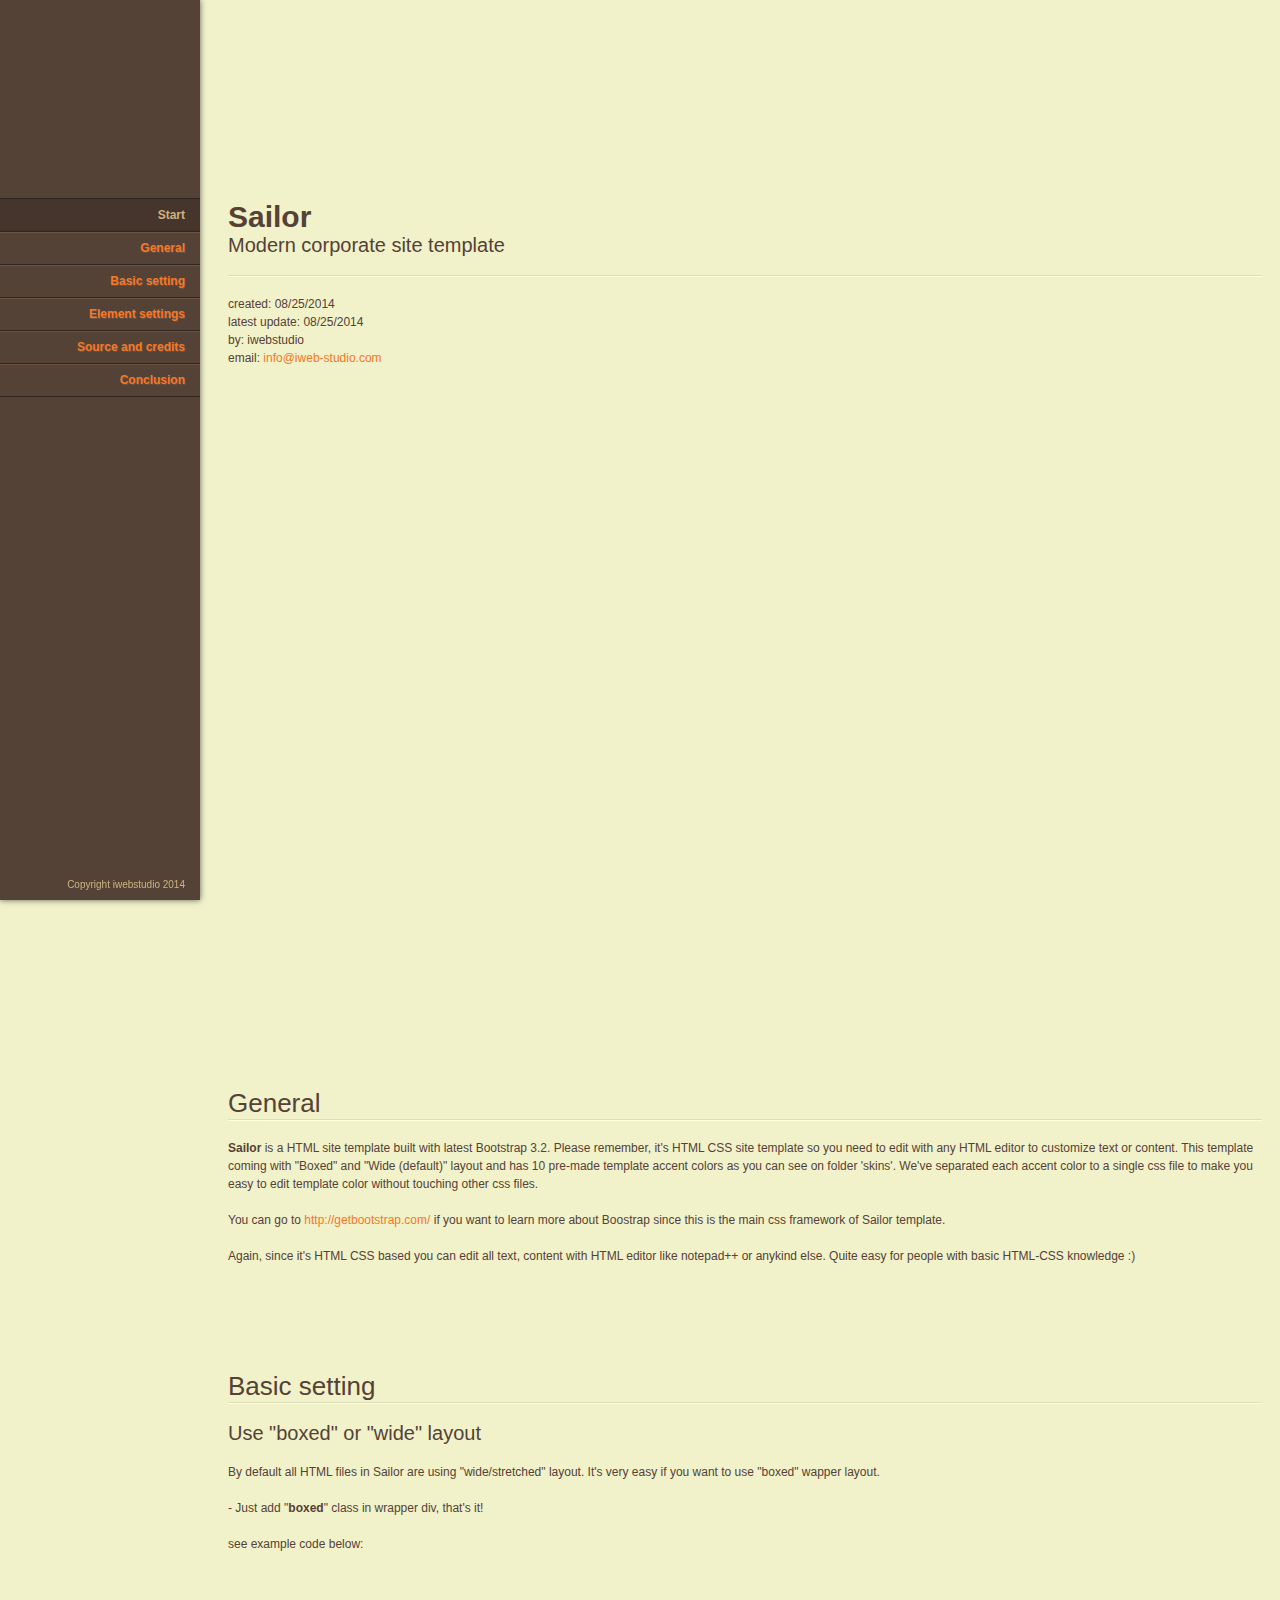
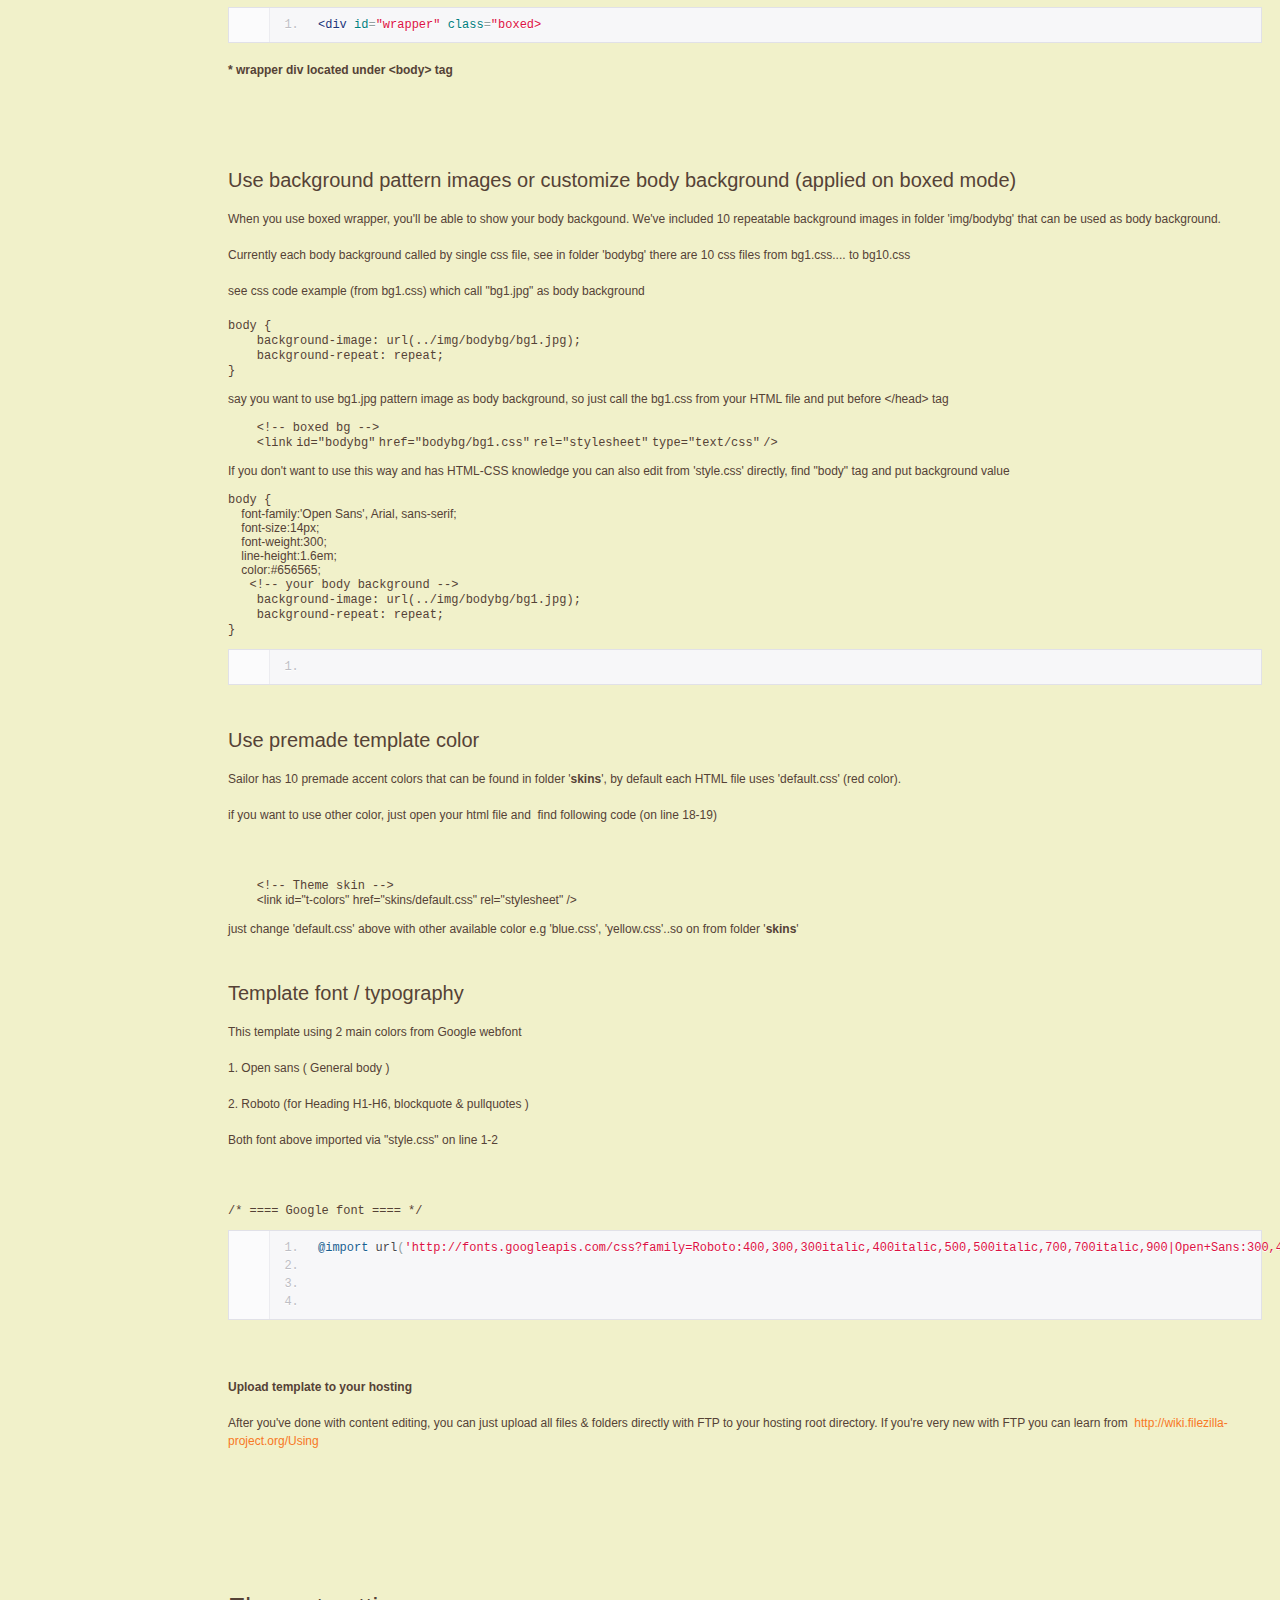
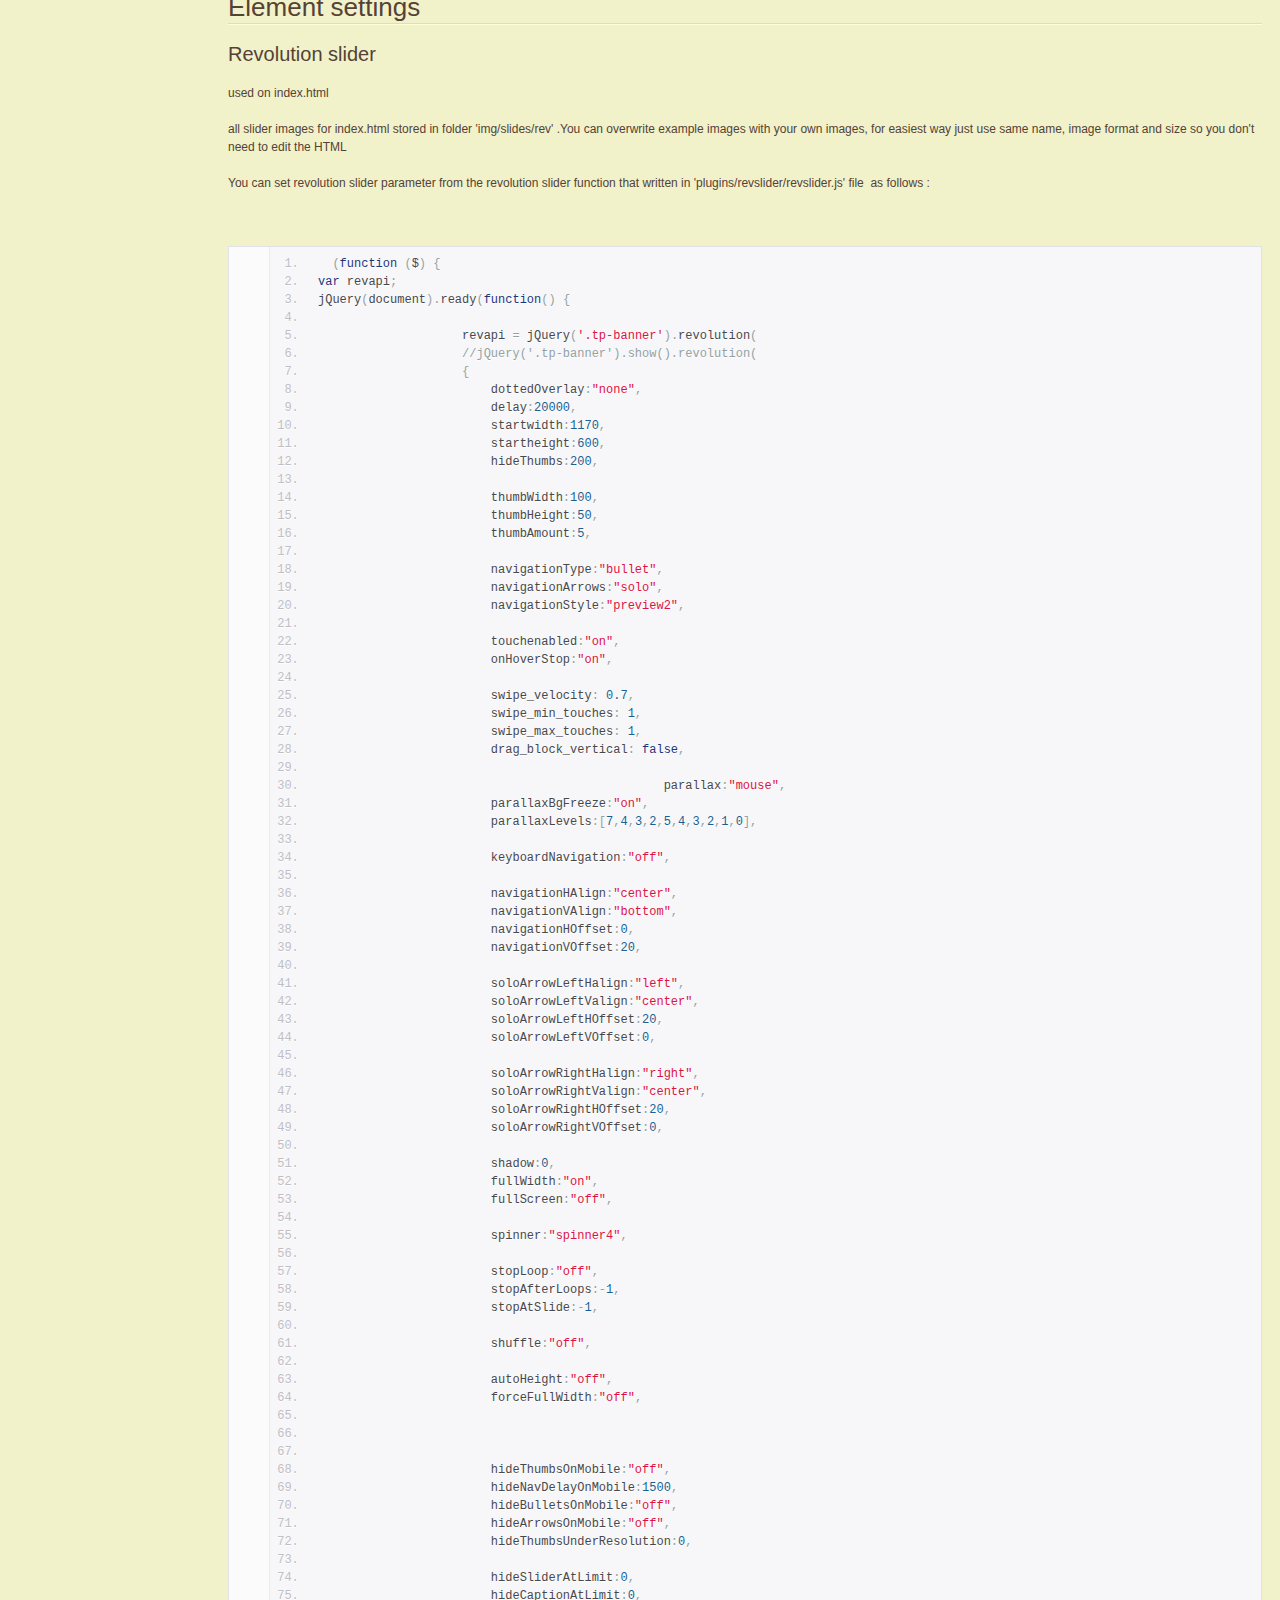
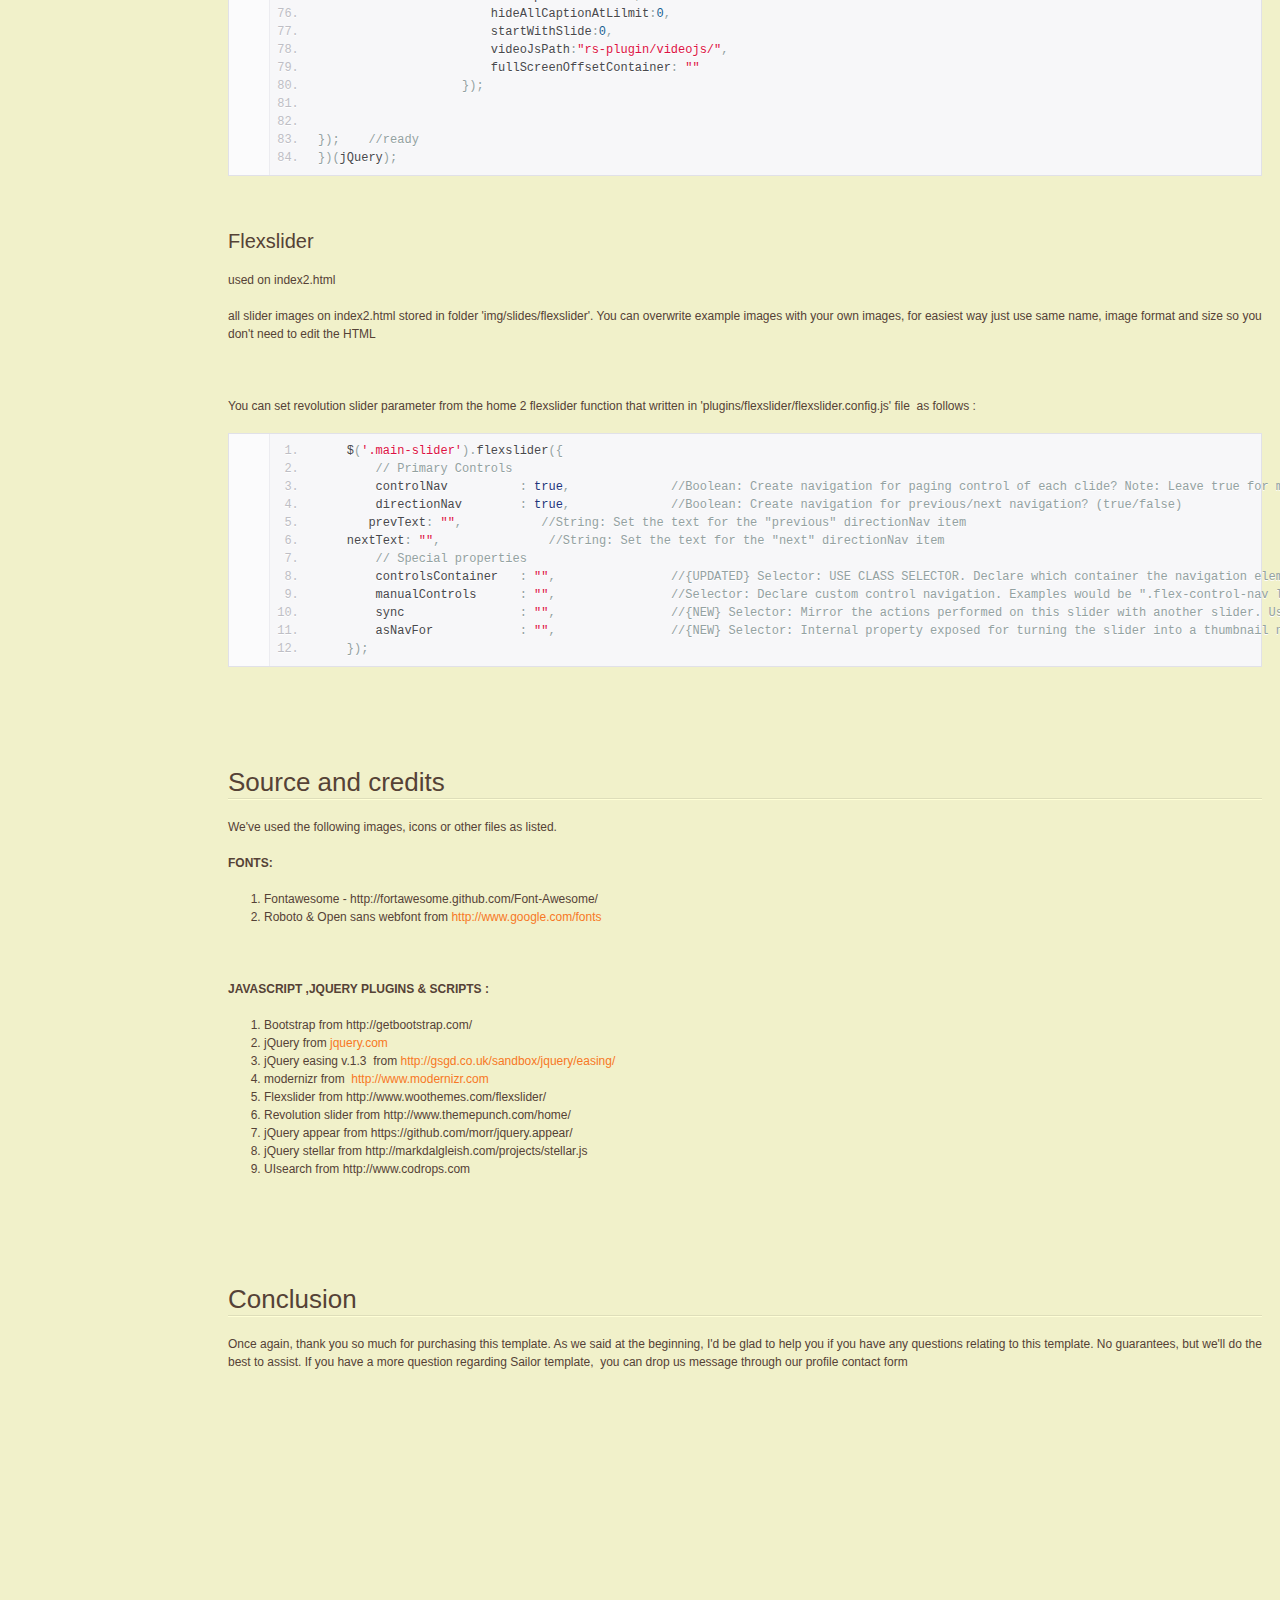
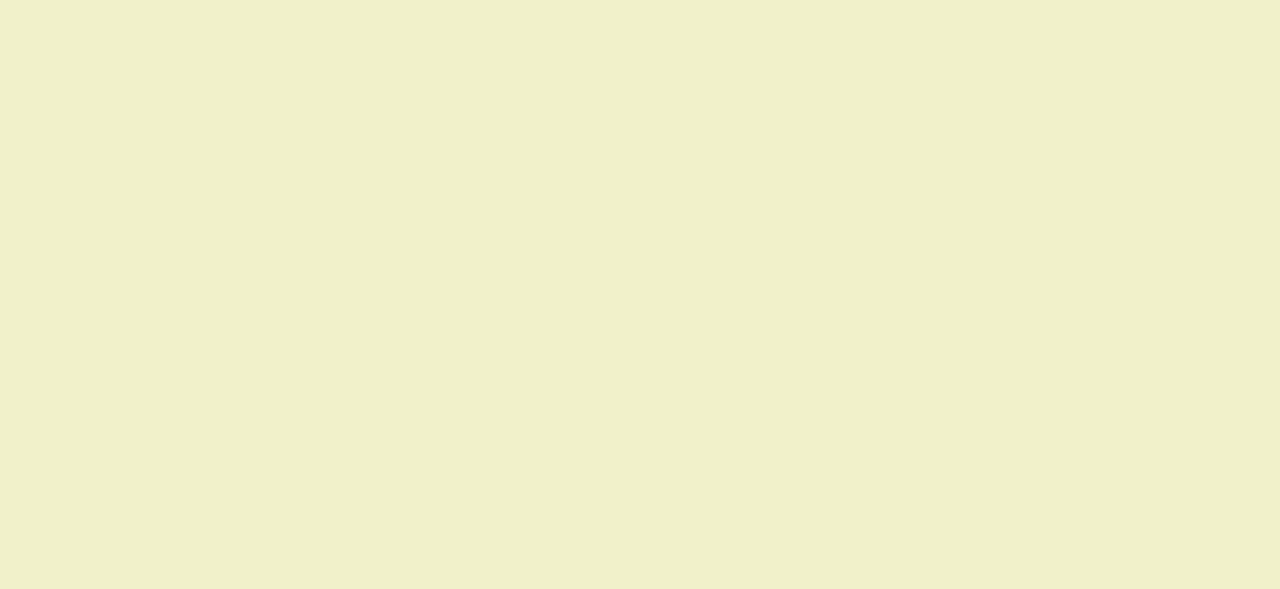
<file: Documentation/index.html>
<!doctype html>  
<!--[if IE 6 ]><html lang="en-us" class="ie6"> <![endif]-->
<!--[if IE 7 ]><html lang="en-us" class="ie7"> <![endif]-->
<!--[if IE 8 ]><html lang="en-us" class="ie8"> <![endif]-->
<!--[if (gt IE 7)|!(IE)]><!-->
<html lang="en-us"><!--<![endif]-->
<head>
	<meta charset="utf-8">
	
	<title>Sailor - Modern corporate site template</title>
	
	<meta name="description" content="">
	<meta name="author" content="iwebstudio">
	<meta name="copyright" content="iwebstudio">
	<meta name="generator" content="">
	<meta name="date" content="2014-08-25T00:00:00+02:00">
	
	<link rel="stylesheet" href="assets/css/documenter_style.css" media="all">
	<link rel="stylesheet" href="assets/js/google-code-prettify/prettify.css" media="screen">
	<script src="assets/js/google-code-prettify/prettify.js"></script>

	
	
	<script src="assets/js/jquery.js"></script>
	
	<script src="assets/js/jquery.scrollTo.js"></script>
	<script src="assets/js/jquery.easing.js"></script>
	
	<script>document.createElement('section');var duration='500',easing='swing';</script>
	<script src="assets/js/script.js"></script>
	
	<style>
		html{background-color:#F1F1CA;color:#554236;}
		::-moz-selection{background:#45352C;color:#CDB380;}
		::selection{background:#45352C;color:#CDB380;}
		#documenter_sidebar #documenter_logo{background-image:url();}
		a{color:#F77825;}
		.btn {
			border-radius:3px;
		}
		.btn-primary {
			  background-image: -moz-linear-gradient(top, #F77825, #C7611E);
			  background-image: -ms-linear-gradient(top, #F77825, #C7611E);
			  background-image: -webkit-gradient(linear, 0 0, 0 F77825%, from(#554236), to(#C7611E));
			  background-image: -webkit-linear-gradient(top, #F77825, #C7611E);
			  background-image: -o-linear-gradient(top, #F77825, #C7611E);
			  background-image: linear-gradient(top, #F77825, #C7611E);
			  filter: progid:DXImageTransform.Microsoft.gradient(startColorstr='#F77825', endColorstr='#C7611E', GradientType=0);
			  border-color: #C7611E #C7611E #bfbfbf;
			  color:#FFFFFF;
		}
		.btn-primary:hover,
		.btn-primary:active,
		.btn-primary.active,
		.btn-primary.disabled,
		.btn-primary[disabled] {
		  border-color: #F77825 #F77825 #bfbfbf;
		  background-color: #C7611E;
		}
		hr{border-top:1px solid #DEDEBA;border-bottom:1px solid #FFFFD6;}
		#documenter_sidebar, #documenter_sidebar ul a{background-color:#554236;color:#CDB380;}
		#documenter_sidebar ul a{-webkit-text-shadow:1px 1px 0px #6B5344;-moz-text-shadow:1px 1px 0px #6B5344;text-shadow:1px 1px 0px #6B5344;}
		#documenter_sidebar ul{border-top:1px solid #30251F;}
		#documenter_sidebar ul a{border-top:1px solid #6B5344;border-bottom:1px solid #30251F;color:#F77825;}
		#documenter_sidebar ul a:hover{background:#45352C;color:#CDB380;border-top:1px solid #45352C;}
		#documenter_sidebar ul a.current{background:#45352C;color:#CDB380;border-top:1px solid #45352C;}
		#documenter_copyright{display:block !important;visibility:visible !important;}
	</style>
	
</head>
<body class="documenter-project-sailor">
	<div id="documenter_sidebar">
		<a href="#documenter_cover" id="documenter_logo"></a>
		<ul id="documenter_nav">
			<li><a class="current" href="#documenter_cover">Start</a></li>
				
			<li><a href="#general" title="General">General</a></li>
			<li><a href="#basic_setting" title="Basic setting">Basic setting</a>
				<ul>
					<li><a href="#basic_setting_use_quotboxed_quot_or_quotwide_quot_layout">Use &quot;boxed&quot; or &quot;wide&quot; layout</a>
					<li><a href="#basic_setting_use_background_pattern_images_or_customize_body_background_applied_on_boxed_mode_">Use background pattern images or customize body background (applied on boxed mode)</a>
					<li><a href="#basic_setting_use_premade_template_color">Use premade template color</a>
					<li><a href="#basic_setting_template_font_typography">Template font / typography</a>
				</ul>
			</li>
			<li><a href="#element_settings" title="Element settings">Element settings</a>
				<ul>
					<li><a href="#element_settings_revolution_slider">Revolution slider</a>
					<li><a href="#element_settings_flexslider">Flexslider</a>
				</ul>
			</li>
			<li><a href="#source_and_credits" title="Source and credits">Source and credits</a></li>
			<li><a href="#conclusion" title="Conclusion">Conclusion</a></li>

		</ul>
		<div id="documenter_copyright">Copyright iwebstudio 2014<br>

		</div>
	</div>
	<div id="documenter_content">
	<section id="documenter_cover">
	<h1>Sailor</h1>
	<h2>Modern corporate site template</h2>
	<div id="documenter_buttons">
		
	</div>
	<hr>
	<ul>
	<li>created: 08/25/2014</li>
	<li>latest update: 08/25/2014</li>
	<li>by: iwebstudio</li>
	<li><a href=""></a></li>
	<li>email: <a href="mailto:&#105;&#110;&#102;&#111;&#64;&#105;&#119;&#101;&#98;&#45;&#115;&#116;&#117;&#100;&#105;&#111;&#46;&#99;&#111;&#109;">&#105;&#110;&#102;&#111;&#64;&#105;&#119;&#101;&#98;&#45;&#115;&#116;&#117;&#100;&#105;&#111;&#46;&#99;&#111;&#109;</a></li>
	</ul>
	<p></p>
	</section>
	
	<section id="general">
	<div class="page-header"><h3>General</h3><hr class="notop"></div>
<p>
	<strong>Sailor </strong>is a HTML site template built with latest Bootstrap 3.2. Please remember, it&#39;s HTML CSS site template so you need to edit with any HTML editor to customize text or content. This template coming with &quot;Boxed&quot; and &quot;Wide (default)&quot; layout and has 10 pre-made template accent colors as you can see on folder &#39;skins&#39;. We&#39;ve separated each accent color to a single css file to make you easy to edit template color without touching other css files.</p>
<p>
	You can go to <a href="http://getbootstrap.com/" target="_blank">http://getbootstrap.com/</a> if you want to learn more about Boostrap since this is the main css framework of Sailor template.</p>
<p>
	Again, since it&#39;s HTML CSS based you can edit all text, content with HTML editor like notepad++ or anykind else. Quite easy for people with basic HTML-CSS knowledge :)</p>
</section>
<section id="basic_setting">
	<div class="page-header"><h3>Basic setting</h3><hr class="notop"></div>
<h4 id="basic_setting_use_quotboxed_quot_or_quotwide_quot_layout">Use &quot;boxed&quot; or &quot;wide&quot; layout</h4>
<p>
	By default all HTML files in Sailor are using &quot;wide/stretched&quot; layout. It&#39;s very easy if you want to use &quot;boxed&quot; wapper layout.</p>
<p>
	- Just add &quot;<strong>boxed</strong>&quot; class in wrapper div, that&#39;s it!</p>
<p>
	see example code below:</p>
<p>
	&nbsp;</p>
<pre class="prettyprint lang-html linenums">
&lt;div id=&quot;wrapper&quot; class=&quot;boxed&gt;</pre>
<p>
	<strong>* wrapper div located under &lt;body&gt; tag</strong></p>
<p>
	&nbsp;</p>
<p>
	&nbsp;</p>
<h4 id="basic_setting_use_background_pattern_images_or_customize_body_background_applied_on_boxed_mode_">Use background pattern images or customize body background (applied on boxed mode)</h4>
<p>
	When you use boxed wrapper, you&#39;ll be able to show your body backgound. We&#39;ve included 10 repeatable background images in folder &#39;img/bodybg&#39; that can be used as body background.</p>
<p>
	Currently each body background called by single css file, see in folder &#39;bodybg&#39; there are 10 css files from bg1.css.... to bg10.css</p>
<p>
	see css code example (from bg1.css) which call &quot;bg1.jpg&quot; as body background</p>
<div class="container">
	<div class="line number1 index0 alt2">
		<code class="css plain">body {</code></div>
	<div class="line number2 index1 alt1">
		<code class="css spaces">&nbsp;&nbsp;&nbsp;&nbsp;</code><code class="css keyword">background-image</code><code class="css plain">: </code><code class="css value">url</code><code class="css plain">(../img/bodybg/bg</code><code class="css value">1</code><code class="css plain">.jpg);</code></div>
	<div class="line number3 index2 alt2">
		<code class="css spaces">&nbsp;&nbsp;&nbsp;&nbsp;</code><code class="css keyword">background-repeat</code><code class="css plain">: </code><code class="css value">repeat</code><code class="css plain">;</code></div>
	<div class="line number4 index3 alt1">
		<code class="css plain">}</code></div>
	<div class="line number4 index3 alt1">
		&nbsp;</div>
	<div class="line number4 index3 alt1">
		say you want to use bg1.jpg pattern image as body background, so just call the bg1.css from your HTML file and put before &lt;/head&gt; tag</div>
	<div class="line number4 index3 alt1">
		&nbsp;</div>
	<div class="line number4 index3 alt1">
		<div class="container">
			<div class="line number1 index0 alt2">
				<code class="html spaces">&nbsp;&nbsp;&nbsp;&nbsp;</code><code class="html comments">&lt;!-- boxed bg --&gt;</code></div>
			<div class="line number2 index1 alt1">
				<code class="html spaces">&nbsp;&nbsp;&nbsp;&nbsp;</code><code class="html plain">&lt;</code><code class="html keyword">link</code> <code class="html color1">id</code><code class="html plain">=</code><code class="html string">&quot;bodybg&quot;</code> <code class="html color1">href</code><code class="html plain">=</code><code class="html string">&quot;bodybg/bg1.css&quot;</code> <code class="html color1">rel</code><code class="html plain">=</code><code class="html string">&quot;stylesheet&quot;</code> <code class="html color1">type</code><code class="html plain">=</code><code class="html string">&quot;text/css&quot;</code> <code class="html plain">/&gt;</code></div>
			<div class="line number2 index1 alt1">
				&nbsp;</div>
			<div class="line number2 index1 alt1">
				If you don&#39;t want to use this way and has HTML-CSS knowledge you can also edit from &#39;style.css&#39; directly, find &quot;body&quot; tag and put background value</div>
			<div class="line number2 index1 alt1">
				&nbsp;</div>
			<div class="line number2 index1 alt1">
				<div class="container">
					<div class="line number1 index0 alt2">
						<code class="css plain">body {</code></div>
					&nbsp;&nbsp;&nbsp; font-family:&#39;Open Sans&#39;, Arial, sans-serif;<br>
					&nbsp;&nbsp; &nbsp;font-size:14px;<br>
					&nbsp;&nbsp; &nbsp;font-weight:300;<br>
					&nbsp;&nbsp; &nbsp;line-height:1.6em;<br>
					&nbsp;&nbsp; &nbsp;color:#656565;
					<div class="line number6 index5 alt1">
						<code class="css spaces">&nbsp;&nbsp;&nbsp;</code><code class="css plain">&lt;!-- your body background --&gt;</code></div>
					<div class="line number7 index6 alt2">
						<code class="css spaces">&nbsp;&nbsp;&nbsp;&nbsp;</code><code class="css keyword">background-image</code><code class="css plain">: </code><code class="css value">url</code><code class="css plain">(../img/bodybg/bg</code><code class="css value">1</code><code class="css plain">.jpg);</code></div>
					<div class="line number8 index7 alt1">
						<code class="css spaces">&nbsp;&nbsp;&nbsp;&nbsp;</code><code class="css keyword">background-repeat</code><code class="css plain">: </code><code class="css value">repeat</code><code class="css plain">;</code></div>
					<div class="line number9 index8 alt2">
						<code class="css plain">}</code></div>
					<pre class="prettyprint lang-html linenums">
</pre>
					<div class="line number9 index8 alt2">
						&nbsp;</div>
					<div class="line number9 index8 alt2">
						<h4 id="basic_setting_use_premade_template_color">Use premade template color</h4>
						<p>
							Sailor has 10 premade accent colors that can be found in folder &#39;<strong>skins</strong>&#39;, by default each HTML file uses &#39;default.css&#39; (red color).</p>
						<p>
							if you want to use other color, just open your html file and&nbsp; find following code (on line 18-19)</p>
						<p>
							&nbsp;</p>
						<div class="container">
							<div class="line number1 index0 alt2">
								<code class="html spaces">&nbsp;&nbsp;&nbsp;&nbsp;</code><code class="html comments">&lt;!-- Theme skin --&gt;</code></div>
							<div class="line number2 index1 alt1">
								<code class="html spaces">&nbsp;&nbsp;&nbsp; </code>&lt;link id=&quot;t-colors&quot; href=&quot;skins/default.css&quot; rel=&quot;stylesheet&quot; /&gt;</div>
							<div class="line number2 index1 alt1">
								&nbsp;</div>
							<div class="line number2 index1 alt1">
								just change &#39;default.css&#39; above with other available color e.g &#39;blue.css&#39;, &#39;yellow.css&#39;..so on from folder &#39;<strong>skins</strong>&#39;</div>
							<div class="line number2 index1 alt1">
								&nbsp;</div>
							<div class="line number2 index1 alt1">
								&nbsp;</div>
							<div class="line number2 index1 alt1">
								<h4 id="basic_setting_template_font_typography">Template font / typography</h4>
								<p>
									This template using 2 main colors from Google webfont</p>
								<p>
									1. Open sans ( General body )</p>
								<p>
									2. Roboto (for Heading H1-H6, blockquote &amp; pullquotes )</p>
								<p>
									Both font above imported via &quot;style.css&quot; on line 1-2</p>
								<p>
									&nbsp;</p>
								<div class="container">
									<div class="line number1 index0 alt2">
										<code class="css comments">/* ==== Google font ==== */</code></div>
									<pre class="prettyprint lang-css linenums">
@import url(&#39;http://fonts.googleapis.com/css?family=Roboto:400,300,300italic,400italic,500,500italic,700,700italic,900|Open+Sans:300,400,600,700&#39;);



</pre>
									<div class="line number2 index1 alt1">
										&nbsp;</div>
									<div class="line number2 index1 alt1">
										&nbsp;</div>
									<div class="line number2 index1 alt1">
										<p>
											<strong>Upload template to your hosting</strong></p>
										<p>
											After you&#39;ve done with content editing, you can just upload all files &amp; folders directly with FTP to your hosting root directory. If you&#39;re very new with FTP you can learn from&nbsp; <a href="http://wiki.filezilla-project.org/Using" target="_blank">http://wiki.filezilla-project.org/Using</a></p>
									</div>
								</div>
							</div>
						</div>
					</div>
				</div>
			</div>
		</div>
	</div>
</div>
<p>
	&nbsp;</p>
</section>
<section id="element_settings">
	<div class="page-header"><h3>Element settings</h3><hr class="notop"></div>
<h4 id="element_settings_revolution_slider">Revolution slider</h4>
<p>
	used on index.html</p>
<p>
	all slider images for index.html stored in folder &#39;img/slides/rev&#39; .You can overwrite example images with your own images, for easiest way just use same name, image format and size so you don&#39;t need to edit the HTML</p>
<p>
	You can set revolution slider parameter from the revolution slider function that written in &#39;plugins/revslider/revslider.js&#39; file&nbsp; as follows :</p>
<p>
	&nbsp;</p>
<pre class="prettyprint lang-js linenums">
&nbsp; (function ($) {
var revapi;
jQuery(document).ready(function() {&nbsp;&nbsp; &nbsp;&nbsp;&nbsp; &nbsp;
&nbsp;&nbsp; &nbsp;&nbsp;&nbsp; &nbsp;&nbsp;&nbsp; &nbsp;&nbsp;&nbsp; &nbsp;&nbsp;&nbsp; &nbsp;
&nbsp;&nbsp; &nbsp;&nbsp;&nbsp; &nbsp;&nbsp;&nbsp; &nbsp;&nbsp;&nbsp; &nbsp;&nbsp;&nbsp; &nbsp;revapi = jQuery(&#39;.tp-banner&#39;).revolution(&nbsp;&nbsp; &nbsp;&nbsp;&nbsp; &nbsp;&nbsp;&nbsp; &nbsp;
&nbsp;&nbsp; &nbsp;&nbsp;&nbsp; &nbsp;&nbsp;&nbsp; &nbsp;&nbsp;&nbsp; &nbsp;&nbsp;&nbsp; &nbsp;//jQuery(&#39;.tp-banner&#39;).show().revolution(
&nbsp;&nbsp; &nbsp;&nbsp;&nbsp; &nbsp;&nbsp;&nbsp; &nbsp;&nbsp;&nbsp; &nbsp;&nbsp;&nbsp; &nbsp;{
&nbsp;&nbsp; &nbsp;&nbsp;&nbsp; &nbsp;&nbsp;&nbsp; &nbsp;&nbsp;&nbsp; &nbsp;&nbsp;&nbsp; &nbsp;&nbsp;&nbsp; &nbsp;dottedOverlay:&quot;none&quot;,
&nbsp;&nbsp; &nbsp;&nbsp;&nbsp; &nbsp;&nbsp;&nbsp; &nbsp;&nbsp;&nbsp; &nbsp;&nbsp;&nbsp; &nbsp;&nbsp;&nbsp; &nbsp;delay:20000,
&nbsp;&nbsp; &nbsp;&nbsp;&nbsp; &nbsp;&nbsp;&nbsp; &nbsp;&nbsp;&nbsp; &nbsp;&nbsp;&nbsp; &nbsp;&nbsp;&nbsp; &nbsp;startwidth:1170,
&nbsp;&nbsp; &nbsp;&nbsp;&nbsp; &nbsp;&nbsp;&nbsp; &nbsp;&nbsp;&nbsp; &nbsp;&nbsp;&nbsp; &nbsp;&nbsp;&nbsp; &nbsp;startheight:600,
&nbsp;&nbsp; &nbsp;&nbsp;&nbsp; &nbsp;&nbsp;&nbsp; &nbsp;&nbsp;&nbsp; &nbsp;&nbsp;&nbsp; &nbsp;&nbsp;&nbsp; &nbsp;hideThumbs:200,
&nbsp;&nbsp; &nbsp;&nbsp;&nbsp; &nbsp;&nbsp;&nbsp; &nbsp;&nbsp;&nbsp; &nbsp;&nbsp;&nbsp; &nbsp;&nbsp;&nbsp; &nbsp;
&nbsp;&nbsp; &nbsp;&nbsp;&nbsp; &nbsp;&nbsp;&nbsp; &nbsp;&nbsp;&nbsp; &nbsp;&nbsp;&nbsp; &nbsp;&nbsp;&nbsp; &nbsp;thumbWidth:100,
&nbsp;&nbsp; &nbsp;&nbsp;&nbsp; &nbsp;&nbsp;&nbsp; &nbsp;&nbsp;&nbsp; &nbsp;&nbsp;&nbsp; &nbsp;&nbsp;&nbsp; &nbsp;thumbHeight:50,
&nbsp;&nbsp; &nbsp;&nbsp;&nbsp; &nbsp;&nbsp;&nbsp; &nbsp;&nbsp;&nbsp; &nbsp;&nbsp;&nbsp; &nbsp;&nbsp;&nbsp; &nbsp;thumbAmount:5,
&nbsp;&nbsp; &nbsp;&nbsp;&nbsp; &nbsp;&nbsp;&nbsp; &nbsp;&nbsp;&nbsp; &nbsp;&nbsp;&nbsp; &nbsp;&nbsp;&nbsp; &nbsp;
&nbsp;&nbsp; &nbsp;&nbsp;&nbsp; &nbsp;&nbsp;&nbsp; &nbsp;&nbsp;&nbsp; &nbsp;&nbsp;&nbsp; &nbsp;&nbsp;&nbsp; &nbsp;navigationType:&quot;bullet&quot;,
&nbsp;&nbsp; &nbsp;&nbsp;&nbsp; &nbsp;&nbsp;&nbsp; &nbsp;&nbsp;&nbsp; &nbsp;&nbsp;&nbsp; &nbsp;&nbsp;&nbsp; &nbsp;navigationArrows:&quot;solo&quot;,
&nbsp;&nbsp; &nbsp;&nbsp;&nbsp; &nbsp;&nbsp;&nbsp; &nbsp;&nbsp;&nbsp; &nbsp;&nbsp;&nbsp; &nbsp;&nbsp;&nbsp; &nbsp;navigationStyle:&quot;preview2&quot;,
&nbsp;&nbsp; &nbsp;&nbsp;&nbsp; &nbsp;&nbsp;&nbsp; &nbsp;&nbsp;&nbsp; &nbsp;&nbsp;&nbsp; &nbsp;&nbsp;&nbsp; &nbsp;
&nbsp;&nbsp; &nbsp;&nbsp;&nbsp; &nbsp;&nbsp;&nbsp; &nbsp;&nbsp;&nbsp; &nbsp;&nbsp;&nbsp; &nbsp;&nbsp;&nbsp; &nbsp;touchenabled:&quot;on&quot;,
&nbsp;&nbsp; &nbsp;&nbsp;&nbsp; &nbsp;&nbsp;&nbsp; &nbsp;&nbsp;&nbsp; &nbsp;&nbsp;&nbsp; &nbsp;&nbsp;&nbsp; &nbsp;onHoverStop:&quot;on&quot;,
&nbsp;&nbsp; &nbsp;&nbsp;&nbsp; &nbsp;&nbsp;&nbsp; &nbsp;&nbsp;&nbsp; &nbsp;&nbsp;&nbsp; &nbsp;&nbsp;&nbsp; &nbsp;
&nbsp;&nbsp; &nbsp;&nbsp;&nbsp; &nbsp;&nbsp;&nbsp; &nbsp;&nbsp;&nbsp; &nbsp;&nbsp;&nbsp; &nbsp;&nbsp;&nbsp; &nbsp;swipe_velocity: 0.7,
&nbsp;&nbsp; &nbsp;&nbsp;&nbsp; &nbsp;&nbsp;&nbsp; &nbsp;&nbsp;&nbsp; &nbsp;&nbsp;&nbsp; &nbsp;&nbsp;&nbsp; &nbsp;swipe_min_touches: 1,
&nbsp;&nbsp; &nbsp;&nbsp;&nbsp; &nbsp;&nbsp;&nbsp; &nbsp;&nbsp;&nbsp; &nbsp;&nbsp;&nbsp; &nbsp;&nbsp;&nbsp; &nbsp;swipe_max_touches: 1,
&nbsp;&nbsp; &nbsp;&nbsp;&nbsp; &nbsp;&nbsp;&nbsp; &nbsp;&nbsp;&nbsp; &nbsp;&nbsp;&nbsp; &nbsp;&nbsp;&nbsp; &nbsp;drag_block_vertical: false,
&nbsp;&nbsp; &nbsp;&nbsp;&nbsp; &nbsp;&nbsp;&nbsp; &nbsp;&nbsp;&nbsp; &nbsp;&nbsp;&nbsp; &nbsp;&nbsp;&nbsp; &nbsp;&nbsp;&nbsp; &nbsp;&nbsp;&nbsp; &nbsp;&nbsp;&nbsp; &nbsp;&nbsp;&nbsp; &nbsp;&nbsp;&nbsp; &nbsp;&nbsp;&nbsp; &nbsp;
&nbsp;&nbsp; &nbsp;&nbsp;&nbsp; &nbsp;&nbsp;&nbsp; &nbsp;&nbsp;&nbsp; &nbsp;&nbsp;&nbsp; &nbsp;&nbsp;&nbsp; &nbsp;&nbsp;&nbsp; &nbsp;&nbsp;&nbsp; &nbsp;&nbsp;&nbsp; &nbsp;&nbsp;&nbsp; &nbsp;&nbsp;&nbsp; &nbsp;&nbsp;&nbsp; &nbsp;parallax:&quot;mouse&quot;,
&nbsp;&nbsp; &nbsp;&nbsp;&nbsp; &nbsp;&nbsp;&nbsp; &nbsp;&nbsp;&nbsp; &nbsp;&nbsp;&nbsp; &nbsp;&nbsp;&nbsp; &nbsp;parallaxBgFreeze:&quot;on&quot;,
&nbsp;&nbsp; &nbsp;&nbsp;&nbsp; &nbsp;&nbsp;&nbsp; &nbsp;&nbsp;&nbsp; &nbsp;&nbsp;&nbsp; &nbsp;&nbsp;&nbsp; &nbsp;parallaxLevels:[7,4,3,2,5,4,3,2,1,0],
&nbsp;&nbsp; &nbsp;&nbsp;&nbsp; &nbsp;&nbsp;&nbsp; &nbsp;&nbsp;&nbsp; &nbsp;&nbsp;&nbsp; &nbsp;&nbsp;&nbsp; &nbsp;&nbsp;&nbsp; &nbsp;&nbsp;&nbsp; &nbsp;&nbsp;&nbsp; &nbsp;&nbsp;&nbsp; &nbsp;&nbsp;&nbsp; &nbsp;&nbsp;&nbsp; &nbsp;
&nbsp;&nbsp; &nbsp;&nbsp;&nbsp; &nbsp;&nbsp;&nbsp; &nbsp;&nbsp;&nbsp; &nbsp;&nbsp;&nbsp; &nbsp;&nbsp;&nbsp; &nbsp;keyboardNavigation:&quot;off&quot;,
&nbsp;&nbsp; &nbsp;&nbsp;&nbsp; &nbsp;&nbsp;&nbsp; &nbsp;&nbsp;&nbsp; &nbsp;&nbsp;&nbsp; &nbsp;&nbsp;&nbsp; &nbsp;
&nbsp;&nbsp; &nbsp;&nbsp;&nbsp; &nbsp;&nbsp;&nbsp; &nbsp;&nbsp;&nbsp; &nbsp;&nbsp;&nbsp; &nbsp;&nbsp;&nbsp; &nbsp;navigationHAlign:&quot;center&quot;,
&nbsp;&nbsp; &nbsp;&nbsp;&nbsp; &nbsp;&nbsp;&nbsp; &nbsp;&nbsp;&nbsp; &nbsp;&nbsp;&nbsp; &nbsp;&nbsp;&nbsp; &nbsp;navigationVAlign:&quot;bottom&quot;,
&nbsp;&nbsp; &nbsp;&nbsp;&nbsp; &nbsp;&nbsp;&nbsp; &nbsp;&nbsp;&nbsp; &nbsp;&nbsp;&nbsp; &nbsp;&nbsp;&nbsp; &nbsp;navigationHOffset:0,
&nbsp;&nbsp; &nbsp;&nbsp;&nbsp; &nbsp;&nbsp;&nbsp; &nbsp;&nbsp;&nbsp; &nbsp;&nbsp;&nbsp; &nbsp;&nbsp;&nbsp; &nbsp;navigationVOffset:20,

&nbsp;&nbsp; &nbsp;&nbsp;&nbsp; &nbsp;&nbsp;&nbsp; &nbsp;&nbsp;&nbsp; &nbsp;&nbsp;&nbsp; &nbsp;&nbsp;&nbsp; &nbsp;soloArrowLeftHalign:&quot;left&quot;,
&nbsp;&nbsp; &nbsp;&nbsp;&nbsp; &nbsp;&nbsp;&nbsp; &nbsp;&nbsp;&nbsp; &nbsp;&nbsp;&nbsp; &nbsp;&nbsp;&nbsp; &nbsp;soloArrowLeftValign:&quot;center&quot;,
&nbsp;&nbsp; &nbsp;&nbsp;&nbsp; &nbsp;&nbsp;&nbsp; &nbsp;&nbsp;&nbsp; &nbsp;&nbsp;&nbsp; &nbsp;&nbsp;&nbsp; &nbsp;soloArrowLeftHOffset:20,
&nbsp;&nbsp; &nbsp;&nbsp;&nbsp; &nbsp;&nbsp;&nbsp; &nbsp;&nbsp;&nbsp; &nbsp;&nbsp;&nbsp; &nbsp;&nbsp;&nbsp; &nbsp;soloArrowLeftVOffset:0,

&nbsp;&nbsp; &nbsp;&nbsp;&nbsp; &nbsp;&nbsp;&nbsp; &nbsp;&nbsp;&nbsp; &nbsp;&nbsp;&nbsp; &nbsp;&nbsp;&nbsp; &nbsp;soloArrowRightHalign:&quot;right&quot;,
&nbsp;&nbsp; &nbsp;&nbsp;&nbsp; &nbsp;&nbsp;&nbsp; &nbsp;&nbsp;&nbsp; &nbsp;&nbsp;&nbsp; &nbsp;&nbsp;&nbsp; &nbsp;soloArrowRightValign:&quot;center&quot;,
&nbsp;&nbsp; &nbsp;&nbsp;&nbsp; &nbsp;&nbsp;&nbsp; &nbsp;&nbsp;&nbsp; &nbsp;&nbsp;&nbsp; &nbsp;&nbsp;&nbsp; &nbsp;soloArrowRightHOffset:20,
&nbsp;&nbsp; &nbsp;&nbsp;&nbsp; &nbsp;&nbsp;&nbsp; &nbsp;&nbsp;&nbsp; &nbsp;&nbsp;&nbsp; &nbsp;&nbsp;&nbsp; &nbsp;soloArrowRightVOffset:0,
&nbsp;&nbsp; &nbsp;&nbsp;&nbsp; &nbsp;&nbsp;&nbsp; &nbsp;&nbsp;&nbsp; &nbsp;&nbsp;&nbsp; &nbsp;&nbsp;&nbsp; &nbsp;&nbsp;&nbsp; &nbsp;&nbsp;&nbsp; &nbsp;
&nbsp;&nbsp; &nbsp;&nbsp;&nbsp; &nbsp;&nbsp;&nbsp; &nbsp;&nbsp;&nbsp; &nbsp;&nbsp;&nbsp; &nbsp;&nbsp;&nbsp; &nbsp;shadow:0,
&nbsp;&nbsp; &nbsp;&nbsp;&nbsp; &nbsp;&nbsp;&nbsp; &nbsp;&nbsp;&nbsp; &nbsp;&nbsp;&nbsp; &nbsp;&nbsp;&nbsp; &nbsp;fullWidth:&quot;on&quot;,
&nbsp;&nbsp; &nbsp;&nbsp;&nbsp; &nbsp;&nbsp;&nbsp; &nbsp;&nbsp;&nbsp; &nbsp;&nbsp;&nbsp; &nbsp;&nbsp;&nbsp; &nbsp;fullScreen:&quot;off&quot;,

&nbsp;&nbsp; &nbsp;&nbsp;&nbsp; &nbsp;&nbsp;&nbsp; &nbsp;&nbsp;&nbsp; &nbsp;&nbsp;&nbsp; &nbsp;&nbsp;&nbsp; &nbsp;spinner:&quot;spinner4&quot;,
&nbsp;&nbsp; &nbsp;&nbsp;&nbsp; &nbsp;&nbsp;&nbsp; &nbsp;&nbsp;&nbsp; &nbsp;&nbsp;&nbsp; &nbsp;&nbsp;&nbsp; &nbsp;
&nbsp;&nbsp; &nbsp;&nbsp;&nbsp; &nbsp;&nbsp;&nbsp; &nbsp;&nbsp;&nbsp; &nbsp;&nbsp;&nbsp; &nbsp;&nbsp;&nbsp; &nbsp;stopLoop:&quot;off&quot;,
&nbsp;&nbsp; &nbsp;&nbsp;&nbsp; &nbsp;&nbsp;&nbsp; &nbsp;&nbsp;&nbsp; &nbsp;&nbsp;&nbsp; &nbsp;&nbsp;&nbsp; &nbsp;stopAfterLoops:-1,
&nbsp;&nbsp; &nbsp;&nbsp;&nbsp; &nbsp;&nbsp;&nbsp; &nbsp;&nbsp;&nbsp; &nbsp;&nbsp;&nbsp; &nbsp;&nbsp;&nbsp; &nbsp;stopAtSlide:-1,

&nbsp;&nbsp; &nbsp;&nbsp;&nbsp; &nbsp;&nbsp;&nbsp; &nbsp;&nbsp;&nbsp; &nbsp;&nbsp;&nbsp; &nbsp;&nbsp;&nbsp; &nbsp;shuffle:&quot;off&quot;,
&nbsp;&nbsp; &nbsp;&nbsp;&nbsp; &nbsp;&nbsp;&nbsp; &nbsp;&nbsp;&nbsp; &nbsp;&nbsp;&nbsp; &nbsp;&nbsp;&nbsp; &nbsp;
&nbsp;&nbsp; &nbsp;&nbsp;&nbsp; &nbsp;&nbsp;&nbsp; &nbsp;&nbsp;&nbsp; &nbsp;&nbsp;&nbsp; &nbsp;&nbsp;&nbsp; &nbsp;autoHeight:&quot;off&quot;,&nbsp;&nbsp; &nbsp;&nbsp;&nbsp; &nbsp;&nbsp;&nbsp; &nbsp;&nbsp;&nbsp; &nbsp;&nbsp;&nbsp; &nbsp;&nbsp;&nbsp; &nbsp;
&nbsp;&nbsp; &nbsp;&nbsp;&nbsp; &nbsp;&nbsp;&nbsp; &nbsp;&nbsp;&nbsp; &nbsp;&nbsp;&nbsp; &nbsp;&nbsp;&nbsp; &nbsp;forceFullWidth:&quot;off&quot;,&nbsp;&nbsp; &nbsp;&nbsp;&nbsp; &nbsp;&nbsp;&nbsp; &nbsp;&nbsp;&nbsp; &nbsp;&nbsp;&nbsp; &nbsp;&nbsp;&nbsp; &nbsp;
&nbsp;&nbsp; &nbsp;&nbsp;&nbsp; &nbsp;&nbsp;&nbsp; &nbsp;&nbsp;&nbsp; &nbsp;&nbsp;&nbsp; &nbsp;&nbsp;&nbsp; &nbsp;&nbsp;&nbsp; &nbsp;&nbsp;&nbsp; &nbsp;&nbsp;&nbsp; &nbsp;&nbsp;&nbsp; &nbsp;&nbsp;&nbsp; &nbsp;&nbsp;&nbsp; &nbsp;
&nbsp;&nbsp; &nbsp;&nbsp;&nbsp; &nbsp;&nbsp;&nbsp; &nbsp;&nbsp;&nbsp; &nbsp;&nbsp;&nbsp; &nbsp;&nbsp;&nbsp; &nbsp;&nbsp;&nbsp; &nbsp;&nbsp;&nbsp; &nbsp;&nbsp;&nbsp; &nbsp;&nbsp;&nbsp; &nbsp;&nbsp;&nbsp; &nbsp;&nbsp;&nbsp; &nbsp;
&nbsp;&nbsp; &nbsp;&nbsp;&nbsp; &nbsp;&nbsp;&nbsp; &nbsp;&nbsp;&nbsp; &nbsp;&nbsp;&nbsp; &nbsp;&nbsp;&nbsp; &nbsp;&nbsp;&nbsp; &nbsp;&nbsp;&nbsp; &nbsp;&nbsp;&nbsp; &nbsp;&nbsp;&nbsp; &nbsp;&nbsp;&nbsp; &nbsp;&nbsp;&nbsp; &nbsp;
&nbsp;&nbsp; &nbsp;&nbsp;&nbsp; &nbsp;&nbsp;&nbsp; &nbsp;&nbsp;&nbsp; &nbsp;&nbsp;&nbsp; &nbsp;&nbsp;&nbsp; &nbsp;hideThumbsOnMobile:&quot;off&quot;,
&nbsp;&nbsp; &nbsp;&nbsp;&nbsp; &nbsp;&nbsp;&nbsp; &nbsp;&nbsp;&nbsp; &nbsp;&nbsp;&nbsp; &nbsp;&nbsp;&nbsp; &nbsp;hideNavDelayOnMobile:1500,&nbsp;&nbsp; &nbsp;&nbsp;&nbsp; &nbsp;&nbsp;&nbsp; &nbsp;&nbsp;&nbsp; &nbsp;&nbsp;&nbsp; &nbsp;&nbsp;&nbsp; &nbsp;
&nbsp;&nbsp; &nbsp;&nbsp;&nbsp; &nbsp;&nbsp;&nbsp; &nbsp;&nbsp;&nbsp; &nbsp;&nbsp;&nbsp; &nbsp;&nbsp;&nbsp; &nbsp;hideBulletsOnMobile:&quot;off&quot;,
&nbsp;&nbsp; &nbsp;&nbsp;&nbsp; &nbsp;&nbsp;&nbsp; &nbsp;&nbsp;&nbsp; &nbsp;&nbsp;&nbsp; &nbsp;&nbsp;&nbsp; &nbsp;hideArrowsOnMobile:&quot;off&quot;,
&nbsp;&nbsp; &nbsp;&nbsp;&nbsp; &nbsp;&nbsp;&nbsp; &nbsp;&nbsp;&nbsp; &nbsp;&nbsp;&nbsp; &nbsp;&nbsp;&nbsp; &nbsp;hideThumbsUnderResolution:0,
&nbsp;&nbsp; &nbsp;&nbsp;&nbsp; &nbsp;&nbsp;&nbsp; &nbsp;&nbsp;&nbsp; &nbsp;&nbsp;&nbsp; &nbsp;&nbsp;&nbsp; &nbsp;
&nbsp;&nbsp; &nbsp;&nbsp;&nbsp; &nbsp;&nbsp;&nbsp; &nbsp;&nbsp;&nbsp; &nbsp;&nbsp;&nbsp; &nbsp;&nbsp;&nbsp; &nbsp;hideSliderAtLimit:0,
&nbsp;&nbsp; &nbsp;&nbsp;&nbsp; &nbsp;&nbsp;&nbsp; &nbsp;&nbsp;&nbsp; &nbsp;&nbsp;&nbsp; &nbsp;&nbsp;&nbsp; &nbsp;hideCaptionAtLimit:0,
&nbsp;&nbsp; &nbsp;&nbsp;&nbsp; &nbsp;&nbsp;&nbsp; &nbsp;&nbsp;&nbsp; &nbsp;&nbsp;&nbsp; &nbsp;&nbsp;&nbsp; &nbsp;hideAllCaptionAtLilmit:0,
&nbsp;&nbsp; &nbsp;&nbsp;&nbsp; &nbsp;&nbsp;&nbsp; &nbsp;&nbsp;&nbsp; &nbsp;&nbsp;&nbsp; &nbsp;&nbsp;&nbsp; &nbsp;startWithSlide:0,
&nbsp;&nbsp; &nbsp;&nbsp;&nbsp; &nbsp;&nbsp;&nbsp; &nbsp;&nbsp;&nbsp; &nbsp;&nbsp;&nbsp; &nbsp;&nbsp;&nbsp; &nbsp;videoJsPath:&quot;rs-plugin/videojs/&quot;,
&nbsp;&nbsp; &nbsp;&nbsp;&nbsp; &nbsp;&nbsp;&nbsp; &nbsp;&nbsp;&nbsp; &nbsp;&nbsp;&nbsp; &nbsp;&nbsp;&nbsp; &nbsp;fullScreenOffsetContainer: &quot;&quot;&nbsp;&nbsp; &nbsp;
&nbsp;&nbsp; &nbsp;&nbsp;&nbsp; &nbsp;&nbsp;&nbsp; &nbsp;&nbsp;&nbsp; &nbsp;&nbsp;&nbsp; &nbsp;});
&nbsp;&nbsp; &nbsp;&nbsp;&nbsp; &nbsp;&nbsp;&nbsp; &nbsp;
&nbsp;&nbsp; &nbsp;&nbsp;&nbsp; &nbsp;&nbsp;&nbsp; &nbsp;&nbsp;&nbsp; &nbsp;&nbsp;&nbsp; &nbsp;&nbsp;&nbsp; &nbsp;&nbsp;&nbsp; &nbsp;&nbsp;&nbsp; &nbsp;&nbsp;&nbsp; &nbsp;
});&nbsp;&nbsp; &nbsp;//ready
})(jQuery);</pre>
<p>
	&nbsp;</p>
<h4 id="element_settings_flexslider">Flexslider</h4>
<p>
	used on index2.html</p>
<p>
	all slider images on index2.html stored in folder &#39;img/slides/flexslider&#39;. You can overwrite example images with your own images, for easiest way just use same name, image format and size so you don&#39;t need to edit the HTML</p>
<p>
	&nbsp;</p>
<p>
	You can set revolution slider parameter from the home 2 flexslider function that written in &#39;plugins/flexslider/flexslider.config.js&#39; file&nbsp; as follows :</p>
<pre class="prettyprint lang-js linenums">
&nbsp;&nbsp;&nbsp; $(&#39;.main-slider&#39;).flexslider({
&nbsp;&nbsp;&nbsp;&nbsp;&nbsp;&nbsp;&nbsp; // Primary Controls
&nbsp;&nbsp;&nbsp;&nbsp;&nbsp;&nbsp;&nbsp; controlNav&nbsp;&nbsp;&nbsp;&nbsp;&nbsp;&nbsp;&nbsp;&nbsp;&nbsp; : true,&nbsp;&nbsp;&nbsp;&nbsp;&nbsp;&nbsp;&nbsp;&nbsp;&nbsp;&nbsp;&nbsp;&nbsp;&nbsp; //Boolean: Create navigation for paging control of each clide? Note: Leave true for manualControls usage
&nbsp;&nbsp;&nbsp;&nbsp;&nbsp;&nbsp;&nbsp; directionNav&nbsp;&nbsp;&nbsp;&nbsp;&nbsp;&nbsp;&nbsp; : true,&nbsp;&nbsp;&nbsp;&nbsp;&nbsp;&nbsp;&nbsp;&nbsp;&nbsp;&nbsp;&nbsp;&nbsp;&nbsp; //Boolean: Create navigation for previous/next navigation? (true/false)
&nbsp;&nbsp;&nbsp;&nbsp;&nbsp;&nbsp; prevText: &quot;&quot;,&nbsp;&nbsp;&nbsp;&nbsp;&nbsp;&nbsp;&nbsp;&nbsp;&nbsp;&nbsp; //String: Set the text for the &quot;previous&quot; directionNav item
&nbsp;&nbsp;&nbsp; nextText: &quot;&quot;,&nbsp;&nbsp;&nbsp;&nbsp;&nbsp;&nbsp;&nbsp;&nbsp;&nbsp;&nbsp;&nbsp;&nbsp;&nbsp;&nbsp; //String: Set the text for the &quot;next&quot; directionNav item
&nbsp;&nbsp;&nbsp;&nbsp;&nbsp;&nbsp;&nbsp; // Special properties
&nbsp;&nbsp;&nbsp;&nbsp;&nbsp;&nbsp;&nbsp; controlsContainer&nbsp;&nbsp; : &quot;&quot;,&nbsp;&nbsp;&nbsp;&nbsp;&nbsp;&nbsp;&nbsp;&nbsp;&nbsp;&nbsp;&nbsp;&nbsp;&nbsp;&nbsp;&nbsp; //{UPDATED} Selector: USE CLASS SELECTOR. Declare which container the navigation elements should be appended too. Default container is the FlexSlider element. Example use would be &quot;.flexslider-container&quot;. Property is ignored if given element is not found.
&nbsp;&nbsp;&nbsp;&nbsp;&nbsp;&nbsp;&nbsp; manualControls&nbsp;&nbsp;&nbsp;&nbsp;&nbsp; : &quot;&quot;,&nbsp;&nbsp;&nbsp;&nbsp;&nbsp;&nbsp;&nbsp;&nbsp;&nbsp;&nbsp;&nbsp;&nbsp;&nbsp;&nbsp;&nbsp; //Selector: Declare custom control navigation. Examples would be &quot;.flex-control-nav li&quot; or &quot;#tabs-nav li img&quot;, etc. The number of elements in your controlNav should match the number of slides/tabs.
&nbsp;&nbsp;&nbsp;&nbsp;&nbsp;&nbsp;&nbsp; sync&nbsp;&nbsp;&nbsp;&nbsp;&nbsp;&nbsp;&nbsp;&nbsp;&nbsp;&nbsp;&nbsp;&nbsp;&nbsp;&nbsp;&nbsp; : &quot;&quot;,&nbsp;&nbsp;&nbsp;&nbsp;&nbsp;&nbsp;&nbsp;&nbsp;&nbsp;&nbsp;&nbsp;&nbsp;&nbsp;&nbsp;&nbsp; //{NEW} Selector: Mirror the actions performed on this slider with another slider. Use with care.
&nbsp;&nbsp;&nbsp;&nbsp;&nbsp;&nbsp;&nbsp; asNavFor&nbsp;&nbsp;&nbsp;&nbsp;&nbsp;&nbsp;&nbsp;&nbsp;&nbsp;&nbsp;&nbsp; : &quot;&quot;,&nbsp;&nbsp;&nbsp;&nbsp;&nbsp;&nbsp;&nbsp;&nbsp;&nbsp;&nbsp;&nbsp;&nbsp;&nbsp;&nbsp;&nbsp; //{NEW} Selector: Internal property exposed for turning the slider into a thumbnail navigation for another slider
&nbsp;&nbsp; &nbsp;});</pre>
</section>
<section id="source_and_credits">
	<div class="page-header"><h3>Source and credits</h3><hr class="notop"></div>
<p>
	We&#39;ve used the following images, icons or other files as listed.</p>
<p>
	<strong>FONTS:</strong></p>
<ol>
	<li>
		Fontawesome - http://fortawesome.github.com/Font-Awesome/</li>
	<li>
		Roboto &amp; Open sans webfont from <a href="http://www.google.com/fonts" target="_blank">http://www.google.com/fonts</a></li>
</ol>
<p>
	&nbsp;</p>
<p>
	<strong>JAVASCRIPT ,JQUERY PLUGINS &amp; SCRIPTS :</strong></p>
<ol>
	<li>
		Bootstrap from http://getbootstrap.com/</li>
	<li>
		jQuery from<a href="http://%20jquery.com" target="_blank"> jquery.com</a></li>
	<li>
		jQuery easing v.1.3&nbsp; from <a href="http://gsgd.co.uk/sandbox/jquery/easing/" target="_blank">http://gsgd.co.uk/sandbox/jquery/easing/</a></li>
	<li>
		modernizr from&nbsp; <a href="http://www.modernizr.com" target="_blank">http://www.modernizr.com</a></li>
	<li>
		Flexslider from http://www.woothemes.com/flexslider/</li>
	<li>
		Revolution slider from http://www.themepunch.com/home/</li>
	<li>
		jQuery appear from https://github.com/morr/jquery.appear/</li>
	<li>
		jQuery stellar from http://markdalgleish.com/projects/stellar.js</li>
	<li>
		UIsearch from http://www.codrops.com</li>
</ol>
</section>
<section id="conclusion">
	<div class="page-header"><h3>Conclusion</h3><hr class="notop"></div>
<p>
	Once again, thank you so much for purchasing this template. As we said at the beginning, I&#39;d be glad to help you if you have any questions relating to this template. No guarantees, but we&#39;ll do the best to assist. 
	If you have a more question regarding Sailor template,&nbsp; you can drop us message through our profile contact form</p>
</section>

	</div>
</body>
</html>
</file>
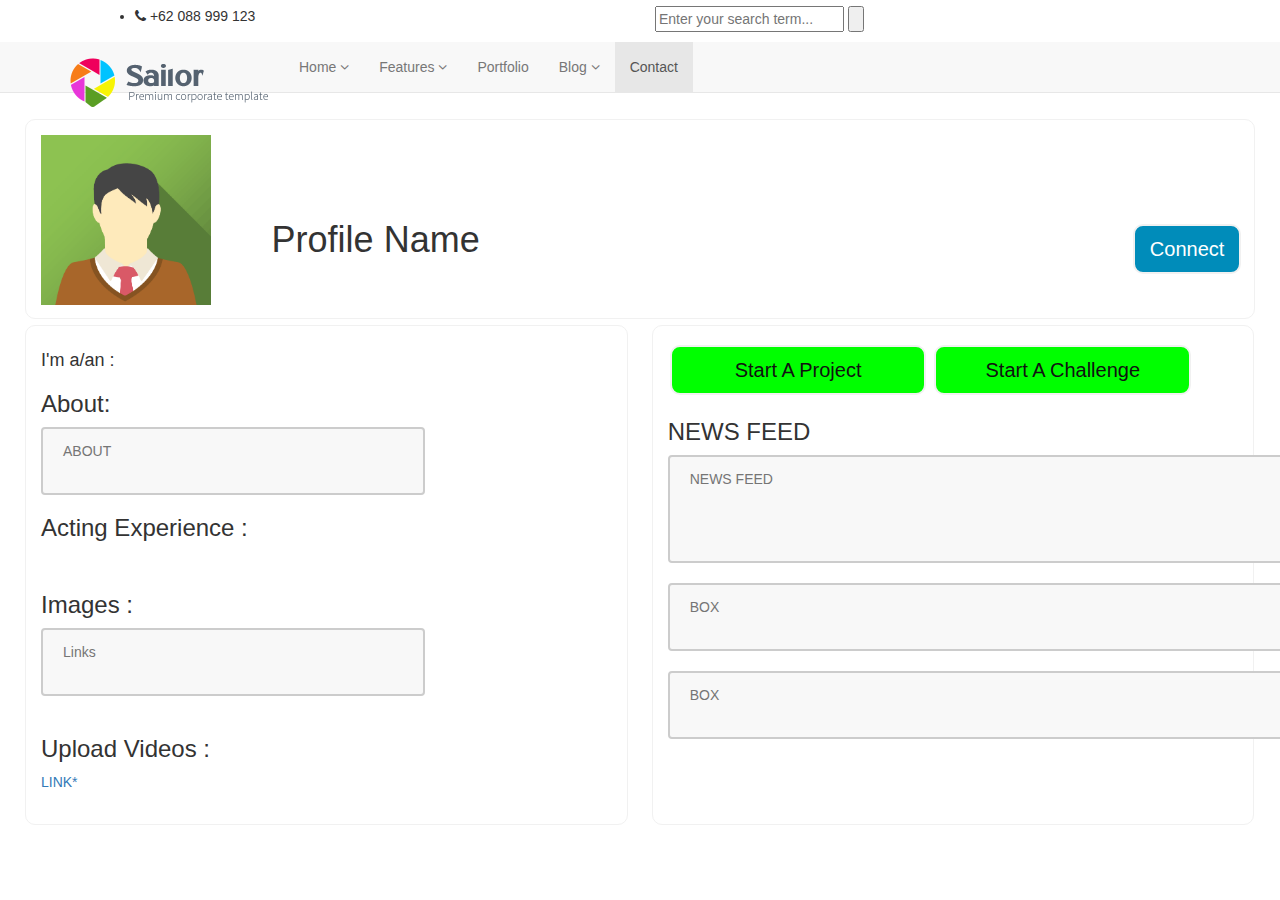
<file: profile.html>
<!DOCTYPE html>
<html lang="en" dir="ltr">
  <head>
    <meta charset="utf-8">
    <meta http-equiv="X-UA-Compatiable" content="IE=edge">
    <meta name="viewport" content="user-scalable=no, width=device-width, initial-scale=1">
    <link rel="stylesheet" href="https://maxcdn.bootstrapcdn.com/bootstrap/3.4.0/css/bootstrap.min.css">
    <link rel="stylesheet" href="https://cdnjs.cloudflare.com/ajax/libs/font-awesome/4.7.0/css/font-awesome.min.css">
    <title>Profile</title>
    <link rel="stylesheet" href="css/index.css">
  </head>
  <body>

      <div id="wrapper">
        <!-- start header -->
        <header>
          <div class="top">
            <div class="container">
              <div class="row">
                <div class="col-md-6">
                  <ul class="topleft-info">
                    <li><i class="fa fa-phone"></i> +62 088 999 123</li>
                  </ul>
                </div>
                <div class="col-md-6">
                  <div id="sb-search" class="sb-search">
                    <form>
                      <input class="sb-search-input" placeholder="Enter your search term..." type="text" value="" name="search" id="search">
                      <input class="sb-search-submit" type="submit" value="">
                      <span class="sb-icon-search" title="Click to start searching"></span>
                    </form>
                  </div>


                </div>
              </div>
            </div>
          </div>

          <div class="navbar navbar-default navbar-static-top">
            <div class="container">
              <div class="navbar-header">
                <button type="button" class="navbar-toggle" data-toggle="collapse" data-target=".navbar-collapse">
                  <span class="icon-bar"></span>
                  <span class="icon-bar"></span>
                  <span class="icon-bar"></span>
                </button>
                <a class="navbar-brand" href="index.html"><img src="img/logo.png" alt="" width="199" height="52" /></a>
              </div>
              <div class="navbar-collapse collapse ">
                <ul class="nav navbar-nav">
                  <li class="dropdown">
                    <a href="#" class="dropdown-toggle " data-toggle="dropdown" data-hover="dropdown" data-delay="0"
                      data-close-others="false">Home <i class="fa fa-angle-down"></i></a>
                    <ul class="dropdown-menu">
                      <li><a href="index.html">Home slider 1</a></li>
                      <li><a href="index2.html">Home slider 2</a></li>

                    </ul>

                  </li>
                  <li class="dropdown">
                    <a href="#" class="dropdown-toggle " data-toggle="dropdown" data-hover="dropdown" data-delay="0"
                      data-close-others="false">Features <i class="fa fa-angle-down"></i></a>
                    <ul class="dropdown-menu">
                      <li><a href="typography.html">Typography</a></li>
                      <li><a href="components.html">Components</a></li>
                      <li><a href="pricing-box.html">Pricing box</a></li>
                      <li class="dropdown-submenu">
                        <a href="#" class="dropdown-toggle " data-toggle="dropdown" data-hover="dropdown">Pages</a>
                        <ul class="dropdown-menu">
                          <li><a href="fullwidth.html">Full width</a></li>
                          <li><a href="right-sidebar.html">Right sidebar</a></li>
                          <li><a href="left-sidebar.html">Left sidebar</a></li>
                          <li><a href="comingsoon.html">Coming soon</a></li>
                          <li><a href="search-result.html">Search result</a></li>
                          <li><a href="404.html">404</a></li>
                          <li><a href="register.html">Register</a></li>
                          <li><a href="login.html">Login</a></li>
                        </ul>
                      </li>
                    </ul>
                  </li>
                  <li><a href="portfolio.html">Portfolio</a></li>
                  <li class="dropdown"><a href="#" class="dropdown-toggle " data-toggle="dropdown" data-hover="dropdown"
                      data-delay="0" data-close-others="false">Blog <i class="fa fa-angle-down"></i></a>
                    <ul class="dropdown-menu">
                      <li><a href="blog-rightsidebar.html">Blog right sidebar</a></li>
                      <li><a href="blog-leftsidebar.html">Blog left sidebar</a></li>
                      <li><a href="post-rightsidebar.html">Post right sidebar</a></li>
                      <li><a href="post-leftsidebar.html">Post left sidebar</a></li>
                    </ul>
                  </li>
                  <li class="active"><a href="contact.html">Contact</a></li>
                </ul>
              </div>
            </div>
          </div>
        </header>
        <!-- end header -->
    <div class="container-fluid">
      <div class="row">
        <div class="header">
          <div class="profilephoto pull-left">
            <img src="img/avatar2.png" class="header-img"  >
          </div>
          <div class="profilename center-block">
            <h1>Profile Name</h1>
          </div>
          <div class="Connect pull-right">
            <input type="button" class="button button0" value="Connect">
          </div>
        </div>
      </div>
      <div class="row">
        <div class="leftside">
          <h4>I'm a/an :</h4>
          <h3>About:</h3><textarea name="about" rows="2" cols="40" placeholder="ABOUT"></textarea>
          <h3>Acting Experience :</h3><br>
          <h3>Images :</h3><a href="#">
             <textarea name="about" rows="2" cols="40" placeholder="Links"></textarea>
            </a><br>
          <h3>Upload Videos :</h3><a href="#">
            LINK*
          </a>
        </div>
        <div class="rightside">
          <input type="button" class="button button1" value="Start A Project">
          <input type="button" class="button button2" value="Start A Challenge">
          <h3>NEWS FEED</h3>
          <textarea name="newsfeed" rows="4" cols="80" placeholder="NEWS FEED"></textarea><br>
          <textarea name="box1" rows="2" cols="80" placeholder="BOX"></textarea><br>
          <textarea name="box2" rows="2" cols="80" placeholder="BOX"></textarea><br>
        </div>
      </div>
    </div>
  </body>
</html>
</file>
<file: Documentation/assets/css/documenter_style.css>
/*!
 * Documenter 2.0
 * http://rxa.li/documenter
 *
 * Copyright 2011, Xaver Birsak
 * http://revaxarts.com
 *
 */
html,body,div,span,applet,object,iframe,h1,h2,h3,h4,h5,h6,p,blockquote,a,abbr,acronym,address,big,cite,code,del,dfn,em,font,img,ins,kbd,q,s,samp,small,strike,strong,sub,sup,tt,var,dl,dt,dd,ol,ul,li,fieldset,form,label,legend,table,caption,tbody,tfoot,thead,tr,th,td{
	margin:0;
	padding:0;
	border:0;
	outline:0;
	font-weight:inherit;
	font-style:inherit;
	font-size:100%;
	font-family:inherit;
	vertical-align:baseline;
}
html { 
	font-size:101%;
	font-family:Arial,verdana,arial,sans-serif;
	font-size:12px;
	-webkit-text-size-adjust:none;
	color:#6F6F6F;
	background-color:#efefef;
}
body{
	min-height:100%;
	height:auto;
	width:100%;
}
footer, header, section {
	display:block;
}
a{ color:#6F6F6F; text-decoration:none; cursor:pointer; }
a:hover { text-decoration:underline }
p, ul, ol{
	margin:18px 0;
	line-height:1.5em;
}
li{
	list-style:none;
}
li.placeholder{
	height:70px;
	width:100%;
	font-size:16px;
}
hr { 
	display:block;
	height:0px;
	line-height:0px;
	border:0;
	border-top:1px solid #ddd;
	border-bottom:1px solid #aaa;
	margin:16px 0;
	padding:0;
	clear:both;
	float:none;
}
hr.notop{
	margin-top:0;
}
strong{
	font-weight:700;
}
#documenter_buttons{
	position:absolute;
	right:10px;
	margin-top:-30px;
}
.btn{
	cursor:pointer;
	width:auto;
	padding:7px 7px 8px;
	border-radius:3px;
	border:1px solid #ccc;
}
.btn:hover{
	border:1px solid #B1B4B0;
	box-shadow:0px 2px 2px rgba(0,0,0,0.1);
	-moz-box-shadow:0px 2px 2px rgba(0,0,0,0.1);
	-webkit-box-shadow:0px 2px 2px rgba(0,0,0,0.1);
	text-decoration:none;
}
.btn:active{
	border:1px solid #B1B4B0;
	box-shadow:inset 0px 2px 2px rgba(0,0,0,0.1);
	-moz-box-shadow:inset 0px 2px 2px rgba(0,0,0,0.1);
	-webkit-box-shadow:inset 0px 2px 2px rgba(0,0,0,0.1);
	background-color:#eee;
}

#documenter_content{
	position:absolute;
	right:18px;
	left:218px;
	padding-left:10px;
	padding-bottom:800px;
	min-height:100%;
	height:auto;
	z-index:1;
}
#documenter_sidebar{
	-moz-box-shadow:0 0 6px rgba(3,3,3,0.6);
	-webkit-box-shadow:0 0 6px rgba(3,3,3,0.6);
	box-shadow:0 0 6px rgba(3,3,3,0.6);
	position:fixed;
	left:0;
	width:200px;
	height:100%;
	min-height:100%;
	z-index:100;
}
#documenter_sidebar a{
	position:relative;
	z-index:100;
}
img{
	border:0;
}
#documenter_copyright{
	position:absolute;
	bottom:10px;
	font-size:10px;
	right:15px;
	width:200px;
	text-align:right;
	z-index:1
}
noscript{
	display:block;
	position:absolute;
	top:238px;
	margin:0 auto;
	width:800px;
	bottom:0;
	z-index:20;
}
noscript p{
	width:800px;
	font-size:20px;
	padding-top:20px;
	margin:0 auto;
	color:#4D4D4D;
}
.small{
	font-size:10px;
	letter-spacing:0;
}

/*----------------------------------------------------------------------*/
/* Sidebar
/*----------------------------------------------------------------------*/

#documenter_sidebar #documenter_logo{
	display:block;
	height:20%;
	max-height:200px;
	min-height:70px;
	width:200px;
	background-position:center center;
	background-repeat:no-repeat;
}
#documenter_sidebar ul{
	font-size:12px;
	font-weight:700;
	min-height:150px;
	height:75%;
	overflow:auto;
}

#documenter_sidebar ul li{
	text-align:right;
	padding:0;
}
#documenter_sidebar ul a{
	display:block;
	border-top:1px solid #ddd;
	border-bottom:1px solid #aaa;
	padding:6px 15px 7px 0;
	text-align:right;
}
#documenter_sidebar ul a:hover,#documenter_sidebar ul a.current{
	-webkit-text-shadow:none;
	-moz-text-shadow:none;
	text-shadow:none;
	text-decoration:none;
}
#documenter_sidebar ul li ul{
	border-top:0;
	font-size:10px;
	min-height:10px;
	height:auto;
	overflow:auto;
	margin:0;
	display:none;
}
#documenter_sidebar ul li ul li a{
	display:block;
	padding:4px 15px 5px 0;
	text-align:right;
}

/*----------------------------------------------------------------------*/
/* Content
/*----------------------------------------------------------------------*/

#documenter_cover{
	position:relative;
	height:800px;
	padding-top:200px !important;
}
#documenter_cover li{
	list-style:none !important;
	margin-left:0 !important;
}
#documenter_cover p{
	width:500px;
}
#documenter_content section{
	padding-top:70px;
}
#documenter_content h1{
	font-size:30px;
	font-weight:700;
}
#documenter_content h2{
	font-size:20px;
	margin-bottom:18px;
	font-weight:100;
}
#documenter_content h3{
	font-size:26px;
	margin:18px 0 0;
	font-weight:100;
}
#documenter_content h4{
	font-size:20px;
	margin:18px 0;
	font-weight:100;
}
#documenter_content h5{
	font-size:16px;
	margin:18px 0;
	font-weight:100;
}
#documenter_content h6{
	font-size:14px;
	margin:18px 0;
	font-weight:100;
}
#documenter_content p{
	margin:18px 0;
}
#documenter_content ol li{
	list-style:decimal;
	margin-left:36px;
}
#documenter_content ul li{
	list-style:square;
	margin-left:36px;
}
#documenter_content dl{
}
#documenter_content dl dt{
	padding-top:12px;
	font-weight:700;
	font-size:14px;
}
#documenter_content dl dd{
	padding-top:3px;
	margin-left:18px;
}
#documenter_content table{
	border-collapse:collapse;
}
#documenter_content table th{
	font-weight:700;
}
#documenter_content table th, #documenter_content table td{
	padding:3px;
	text-align:left;
}
#documenter_content code{
	font-family:"Courier New", Courier, monospace;
	font-size:12px;
}
#documenter_content .warning{
	padding:10px 10px 10px 30px;
	border:1px solid #D5D458;
	background-color:#F0FEB1;
	background-image:url(img/warning.png);
	background-repeat:no-repeat;
	background-position: 8px 11px;
}
#documenter_content .info{
	padding:10px 10px 10px 30px;
	border:1px solid #6AB3FF;
	background-color:#A3D0FF;
	background-image:url(img/info.png);
	background-repeat:no-repeat;
	background-position: 8px 11px;
}
#documenter_content div.alert {
  padding: 8px 35px 8px 14px;
  text-shadow: 0 1px 0 rgba(255, 255, 255, 0.5);
  background-color: #fcf8e3;
  border: 1px solid #fbeed5;
  -webkit-border-radius: 4px;
  -moz-border-radius: 4px;
  border-radius: 4px;
}
#documenter_content div.alert-success,#documenter_content  div.alert-success div.alert-heading {
  color: #468847;
}
#documenter_content div.alert-danger,#documenter_content  div.alert-error {
  background-color: #f2dede;
  border-color: #eed3d7;
}
#documenter_content div.alert-danger,
#documenter_content div.alert-error,
#documenter_content div.alert-danger div.alert-heading,
#documenter_content div.alert-error div.alert-heading {
  color: #b94a48;
}
#documenter_content div.alert-info {
  background-color: #d9edf7;
  border-color: #bce8f1;
}
#documenter_content div.alert-info,#documenter_content  div.alert-info div.alert-heading {
  color: #3a87ad;
}
#documenter_content div.alert-block {
  padding-top: 14px;
  padding-bottom: 14px;
}
#documenter_content div.alert-block > p,#documenter_content  div.alert-block > ul {
  margin-bottom: 0;
}
#documenter_content div.alert-block p + p {
  margin-top: 5px;
}





/*----------------------------------------------------------------------*/
/* Print Styles
/*----------------------------------------------------------------------*/

@media print {
	 * { background: transparent !important; color: black !important; text-shadow: none !important; filter:none !important;
	-ms-filter: none !important; } /* Black prints faster: sanbeiji.com/archives/953 */
	a, a:visited { color: #444 !important; text-decoration: underline; }
	a[href]:after { content: " (" attr(href) ")"; }
	abbr[title]:after { content: " (" attr(title) ")"; }
	.ir a:after, a[href^="javascript:"]:after, a[href^="#"]:after { content: ""; }  /* Don't show links for images, or javascript/internal links */
	pre, blockquote { border: 1px solid #999; page-break-inside: avoid; }
	thead { display: table-header-group; } /* css-discuss.incutio.com/wiki/Printing_Tables */
	tr, img { page-break-inside: avoid; }
	@page { margin: 0.5cm; }
	p, h2, h3 { orphans: 3; widows: 3; }
	h2, h3{ page-break-after: avoid; }
	hr { border-top:1px solid #000 !important;border-bottom:0 !important; }
	
	#documenter_sidebar{
		-moz-box-shadow:none;
		-webkit-box-shadow:none;
		box-shadow:none;
		position:absolute;
		left:10px;
		top:0;
		width:100%;
		margin-top:500px;
	}
	#documenter_sidebar ul:before { content: "Table of Contents"; }
	
	#documenter_sidebar ul{
		border:0 !important;
	}
	#documenter_sidebar ul li{
		border:0 !important;
		text-align:left;
	}
	#documenter_sidebar ul li a{
		border:0 !important;
		text-align:left;
		padding:4px;
	}
	#documenter_sidebar ul li a:hover{
		border:0 !important;
	}
	#documenter_sidebar #documenter_logo{
		display:none;
	}
	#documenter_sidebar #documenter_copyright{
		display:none;
	}
	#documenter_content{
		left:10px;
	}
	#documenter_cover{
		margin-bottom:300px;
	}
	#documenter_content .warning{
		background-image:url(img/warning.png) !important;
		background-repeat:no-repeat !important;
		background-position: 8px 11px !important;
	}
	#documenter_content .info{
		background-image:url(img/info.png) !important;
		background-repeat:no-repeat !important;
		background-position: 8px 11px !important;
	}
}
</file>
<file: Documentation/assets/js/google-code-prettify/prettify.css>
.com { color: #93a1a1; }
.lit { color: #195f91; }
.pun, .opn, .clo { color: #93a1a1; }
.fun { color: #dc322f; }
.str, .atv { color: #D14; }
.kwd, .linenums .tag { color: #1e347b; }
.typ, .atn, .dec, .var { color: teal; }
.pln { color: #48484c; }

.prettyprint {
  padding: 8px;
  background-color: #f7f7f9;
  border: 1px solid #e1e1e8;
}
.prettyprint.linenums {
  -webkit-box-shadow: inset 40px 0 0 #fbfbfc, inset 41px 0 0 #ececf0;
     -moz-box-shadow: inset 40px 0 0 #fbfbfc, inset 41px 0 0 #ececf0;
          box-shadow: inset 40px 0 0 #fbfbfc, inset 41px 0 0 #ececf0;
}

/* Specify class=linenums on a pre to get line numbering */
ol.linenums {
  margin: 0 0 0 33px; /* IE indents via margin-left */
} 
ol.linenums li {
  padding-left: 12px;
  color: #bebec5;
  line-height: 18px;
  text-shadow: 0 1px 0 #fff;
}
</file>
<file: css/index.css>
* {
  box-sizing: border-box;
}

body {
  margin: 0;
  font-family: Arial;
}

.profilephoto {
  width: 20%;
  height: 150px;
  border-radius: 10px 10px 10px 10px;
  padding-top: 0px;
  float: left;
  align-items: flex-start;
}

.Connect {
  width: 10%;
  height: 100%;
  border-radius: 10px 10px 10px 10px;
  padding-top: 100px;
  padding-right: 15px;
  float: right;
  align-items: flex-end;
}

.profilename {
  width: 70%;
  height: 150px;
  border-radius: 10px 10px 10px 10px;
  padding-top: 80px;
  float: left;
  align-items: center;
}

.header {
  border: 1px solid #f1f1f1;
  width: 100%;
  height: 200px;
  border-radius: 10px 10px 10px 10px;
  padding-top: 0px;
  text-align: left;
  text-decoration: none;
}
.header:hover {
  box-shadow: 5px 5px 5px 8px grey;
}


.leftside {
  width: 49%;
  height: 500px;
  float: left;
  border-radius: 10px 10px 10px 10px;
  padding: 15px;
  margin-right: 24px;
  border: 1px solid #f1f1f1;
}
.leftside:hover {
  box-shadow: 5px 5px 5px 8px grey;
}

.rightside {
  width: 49%;
  height: 500px;
  float: left;
  border-radius: 10px 10px 10px 10px;
  padding: 15px;
  border: 1px solid #f1f1f1;
}
.rightside:hover {
  box-shadow: 5px 5px 5px 8px grey;
}

.header img {
  width: 200px;
  height: 200px;
  float: left;
  padding: 15px;
}

.row {
  display: flex;
  flex-wrap: wrap;
  padding: 0 4px;
  margin: 6px;
}

.button {
  border: none;
  border-radius: 10px 10px 10px 10px;
  text-align: center;
  text-decoration: none;
  display: inline-block;
  font-size: 20px;
  margin: 4px 2px;
  -webkit-transition-duration: 0.4s; /* Safari */
  transition-duration: 0.4s;
  cursor: pointer;
}

.button0 {background-color: #008CBA; color: #ffffff; width: 100%; height: 50px; border: 2px solid #f1f1f1}
.button0:hover {
  color: #111111;
  opacity: 0.7;
}

.button1 {background-color: lime; color: #111111; width: 45%; height: 50px; border: 2px solid #f1f1f1}
.button1:hover {
  background-color: #111111;
  color: white;
}
.button2 {background-color: lime; color: #111111; width: 45%; height: 50px; border: 2px solid #f1f1f1}
.button2:hover {
  background-color: #111111;
  color: white;
}

textarea {
  display: flex;
  width: auto;
  height: auto;
  padding: 12px 20px;
  box-sizing: border-box;
  border: 2px solid #ccc;
  border-radius: 4px;
  background-color: #f8f8f8;
  resize: none;
}
</file>
